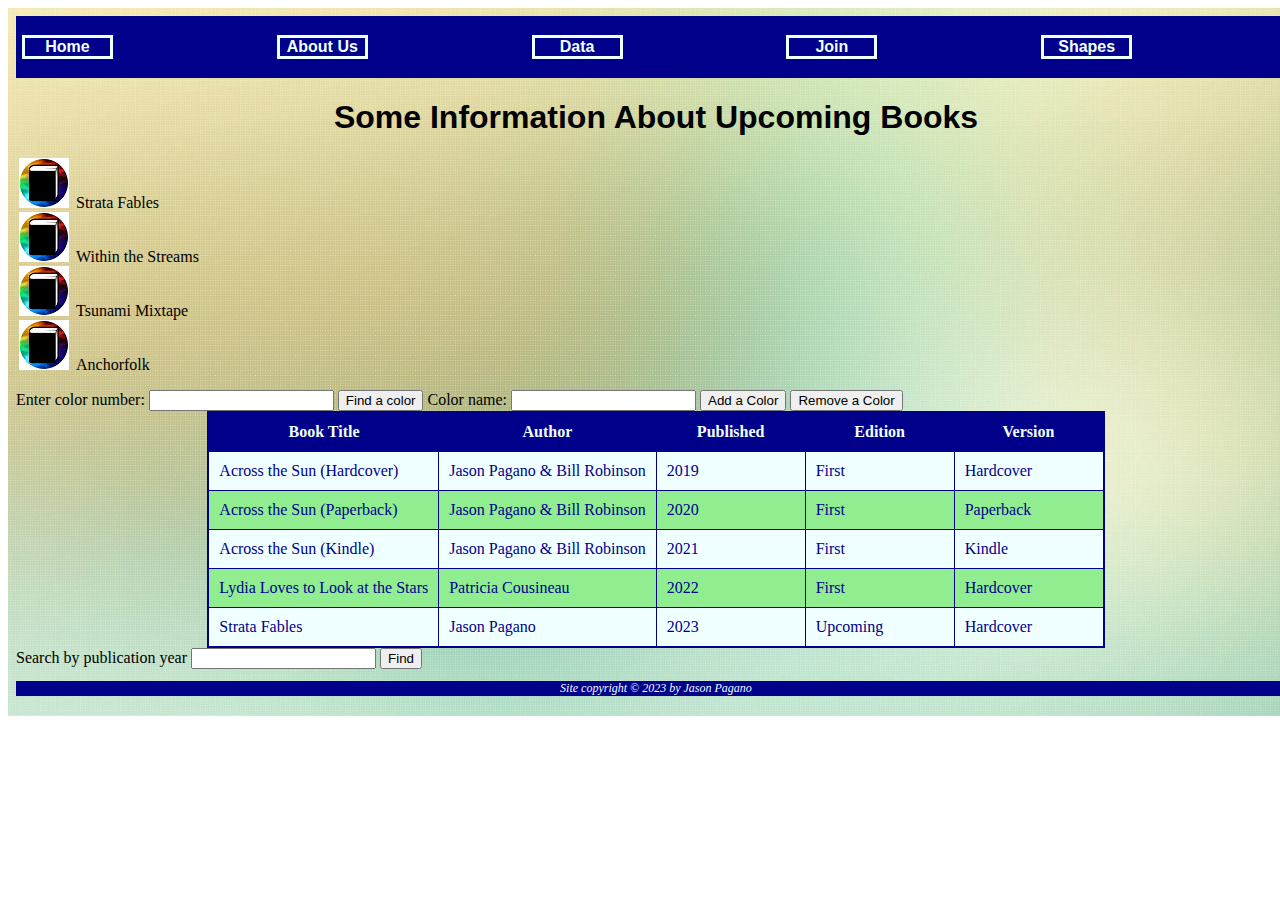
<file: pages/data.htm>
<!doctype html>
<html>
<head>
<meta charset="utf-8">
<title>Data</title>
<link href="../styles.css" rel="stylesheet">
	<style>
    .tablestyle {
      font-family: Arial Verdana sans-serif;
      border-collapse: collapse;
      border: 2px solid darkblue;
    }
    .tablestyle td {
      background-color: azure;
      border: 1px solid darkblue;
      color: darkblue;
      padding:10px;
	  	min-width: 10vw;
    }
    .tablestyle th {
      background-color: darkblue;
      color: azure;
      padding:10px;
    }
    .tablestyle tr:nth-child(odd) td {
    background-color: lightgreen;
  }
    .tablestyle tr:nth-child(even) td {
    background-color: azure;
  }
		main {
      padding: 8px;
			width: 100vw;
			margin-left: auto;
			margin-right: auto;
      background-image: url("../images/bg.jpg");
      background-repeat: no-repeat;
      background-attachment: fixed;
      background-size: cover;
    }
	</style>
</head>
<body>
  <main>
	<header>
	<nav>
	<p><a href="../index.htm">Home</a></p>
	<p><a href="about.htm">About Us</a></p>
	<p><a href="data.htm">Data</a></p>
	<p><a href="join.htm">Join</a></p>
	<p><a href="shapes.htm">Shapes</a></p>
	</nav>
	</header>
	<h1 style="text-align: center;">Some Information About Upcoming Books</h1>
	<ul class="bulletclass">
  		<li>Strata Fables</li>
  		<li>Within the Streams</li>
 		  <li>Tsunami Mixtape</li>
 		  <li>Anchorfolk</li>
	</ul>
  <div>
    <label for="colorNumber">Enter color number:</label>
    <input type="number" id="colorNumber" name="colorNumber" min="1">
    <button onclick="findColor()">Find a color</button>
    
    <label for="result">Color name:</label>
    <input type="text" id="result" name="result" readonly>
  
      <button onclick="addColor()">Add a Color</button>
      <button onclick="removeColor()">Remove a Color</button>
      <br>
  </div>
<table class="tablestyle" align="center">
  <tr>
    <th>Book Title</th>
    <th>Author</th>
    <th>Published</th>
    <th>Edition</th>
    <th>Version</th>
  </tr>
  <tr>
    <td id="title1">Across the Sun (Hardcover)</td>
    <td>Jason Pagano & Bill Robinson</td>
    <td id="date1">2019</td>
    <td>First</td>
    <td>Hardcover</td>
  </tr>
  <tr>
    <td id="title2">Across the Sun (Paperback)</td>
    <td>Jason Pagano & Bill Robinson</td>
    <td id="date2">2020</td>
    <td>First</td>
    <td>Paperback</td>
  </tr>
  <tr>
    <td id="title3">Across the Sun (Kindle)</td>
    <td>Jason Pagano & Bill Robinson</td>
    <td id="date3">2021</td>
    <td>First</td>
    <td>Kindle</td>
  </tr>
  <tr>
    <td id="title4">Lydia Loves to Look at the Stars</td>
    <td>Patricia Cousineau</td>
    <td id="date4">2022</td>
    <td>First</td>
    <td>Hardcover</td>
  </tr>
  <tr>
    <td id="title5">Strata Fables</td>
    <td>Jason Pagano</td>
    <td id="date5">2023</td>
    <td>Upcoming</td>
    <td>Hardcover</td>
  </tr>
</table>
<label for="myinput">Search by publication year</label>
<input type="text" id="myinput">
<button onclick="searchdates()">Find</button>
<div id="resultsheader" style="display:none; color:blue; border:solid 2px blue; padding-left: 15px;">
  <h3>Search Results</h3>
</div>
<div id="noresults" style="display:none; color:red;">
  <h3>No Results Found</h3>
</div>
<div id="results">
</div>
	<footer>
		<p>Site copyright &copy 2023 by Jason Pagano</p>
	</footer>
</main>
</body>
<script>
  var date1 = document.getElementById("date1");
  var date2 = document.getElementById("date2");
  var date3 = document.getElementById("date3");
  var date4 = document.getElementById("date4");
  var date5 = document.getElementById("date5");
  var input = document.getElementById("myinput");
  var results = document.getElementById("results");

  var resultsheader = document.getElementById("resultsheader");
  var noresults = document.getElementById("noresults");

  function searchdates(){
    resultsheader.style.display = "none";
    noresults.style.display = "none";
    var found=false;

    results.innerHTML = ("")
  if (date1.innerText == input.value){
    var title1 = document.getElementById("title1").innerText;
    var result = document.createElement("p");
    result.innerText = title1;
    results.appendChild(result);
    resultsheader.style.display = "block";
    found = true
    }
  if (date2.innerText == input.value){
    var title2 = document.getElementById("title2").innerText;
    var result = document.createElement("p");
    result.innerText = title2;
    results.appendChild(result);
    resultsheader.style.display = "block";
    found = true
    }
  if (date3.innerText == input.value){
    var title3 = document.getElementById("title3").innerText;
    var result = document.createElement("p");
    result.innerText = title3;
    results.appendChild(result);
    resultsheader.style.display = "block";
    found = true
    }
  if (date4.innerText == input.value){
    var title4 = document.getElementById("title4").innerText;
    var result = document.createElement("p");
    result.innerText = title4;
    results.appendChild(result);
    resultsheader.style.display = "block";
    found = true
    }
  if (date5.innerText == input.value){
    var title5 = document.getElementById("title5").innerText;
    var result = document.createElement("p");
    result.innerText = title5;
    results.appendChild(result);
    resultsheader.style.display = "block";
    found = true
    }
  if (found == false){
    noresults.style.display = "block";
  }
  }
  const colors = ['null','red', 'orange', 'yellow', 'green', 'blue', 'purple'];
        function testInput() {
			var num = document.getElementById("numberInput").value;
			do {
				if(isNaN(num)) {
					alert("Please enter a number.");
					return;
				}
			} while(isNaN(num));
			alert("Thank you");
		}
		function findColor() {
			const inputField = document.getElementById('colorNumber');
			const colorNumber = parseInt(inputField.value);
			if (colorNumber >= 1 && colorNumber < colors.length) {
				const colorName = colors[colorNumber];
				const resultField = document.getElementById('result');
				resultField.value = colorName;
			} else {
				alert('Please enter a number between 1 and 6.');
			}
        
		}
        function addColor() {
        const color = prompt("give me a color");
        colors.push(color);
    }
    function removeColor() {
        const color = prompt("give me a color number");
        colors.splice(color,1);
    }
</script>
</html>
</file>
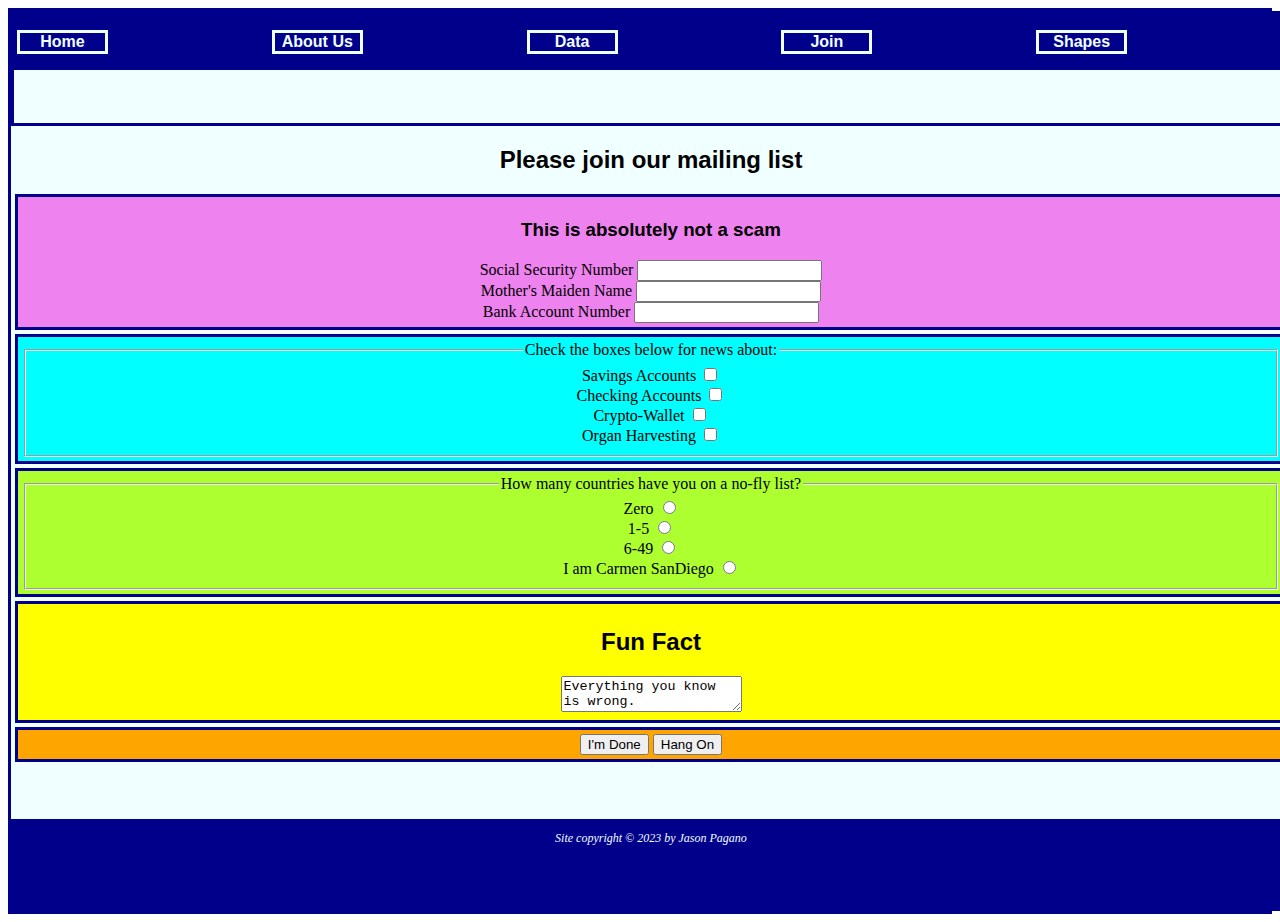
<file: pages/join.htm>
<!doctype html>
<html>
<head>
<meta charset="utf-8">
<title>Join</title>
<link href="../styles.css" rel="stylesheet">
	<style>
    .style1 {
      margin: 4px;
      border: medium solid darkblue;
      background-color: violet;
      padding: 4px;
      text-align: center;
    }
    .style2 {
      margin: 4px;
      border: medium solid darkblue;
      background-color: aqua;
      padding: 4px;
      text-align: center;
    }
    .style3 {
      margin: 4px;
      border: medium solid darkblue;
      background-color: greenyellow;
      padding: 4px;
      text-align: center;
    }
    .style4 {
      margin: 4px;
      border: medium solid darkblue;
      background-color: yellow;
      padding: 4px;
      text-align: center;
    }
    .style5 {
      margin: 4px;
      border: medium solid darkblue;
      background-color: orange;
      padding: 4px;
      text-align: center;
    }
    body {
      border: medium solid darkblue;
        }
	</style>
</head>
<body>
<div class="donutgrid">
	<header>
    <nav>
    <p><a href="../index.htm">Home</a></p>
    <p><a href="about.htm">About Us</a></p>
    <p><a href="data.htm">Data</a></p>
    <p><a href="join.htm">Join</a></p>
    <p><a href="shapes.htm">Shapes</a></p>
    </nav>
  </header>
<main>
  <form>
    <h2>Please join our mailing list</h2>
    <div class="style1">
      <h3>This is absolutely not a scam</h3>
    <label for="nametext">Social Security Number</label>
    <input type="text" id="nametext">
    <br>
    <label for="emailtext">Mother's Maiden Name</label>
    <input type="text" id="emailtext">
    <br>
    <label for="phonetext">Bank Account Number</label>
    <input type="text" id="phonetext">
    </div>
    <div class="style2">
      <fieldset style="text-align: center;">
        <legend>
          Check the boxes below for news about:
        </legend>
        <label for="box1">Savings Accounts</label>
        <input type="checkbox" id="box1">
        <br>
        <label for="box2">Checking Accounts</label>
        <input type="checkbox" id="box2">
        <br>
        <label for="box3">Crypto-Wallet</label>
        <input type="checkbox" id="box3">
        <br>
        <label for="box4">Organ Harvesting</label>
        <input type="checkbox" id="box4">
      </fieldset>
    </div>
    <div class="style3">
      <fieldset style="text-align: center;">
        <legend>
          How many countries have you on a no-fly list?
        </legend>
        <label for="radio1">Zero</label>
        <input type="radio" id="radio1">
        <br>
        <label for="radio2">1-5</label>
        <input type="radio" id="radio2">
        <br>
        <label for="radio3">6-49</label>
        <input type="radio" id="radio3">
        <br>
        <label for="radio4">I am Carmen SanDiego</label>
        <input type="radio" id="radio4">
      </fieldset>
    </div>
    <div class="style4">
    <h2>Fun Fact</h2>
    <textarea>Everything you know is wrong.</textarea>
    <br>
    </div>
    <div class="style5">
    <button type="submit">I'm Done</button>
    <button type="reset">Hang On</button>
    </div>

  </form>
  </main>
  <footer>
		<p>Site copyright &copy 2023 by Jason Pagano</p>
	</footer>
</div>
</body>
</html>
</file>
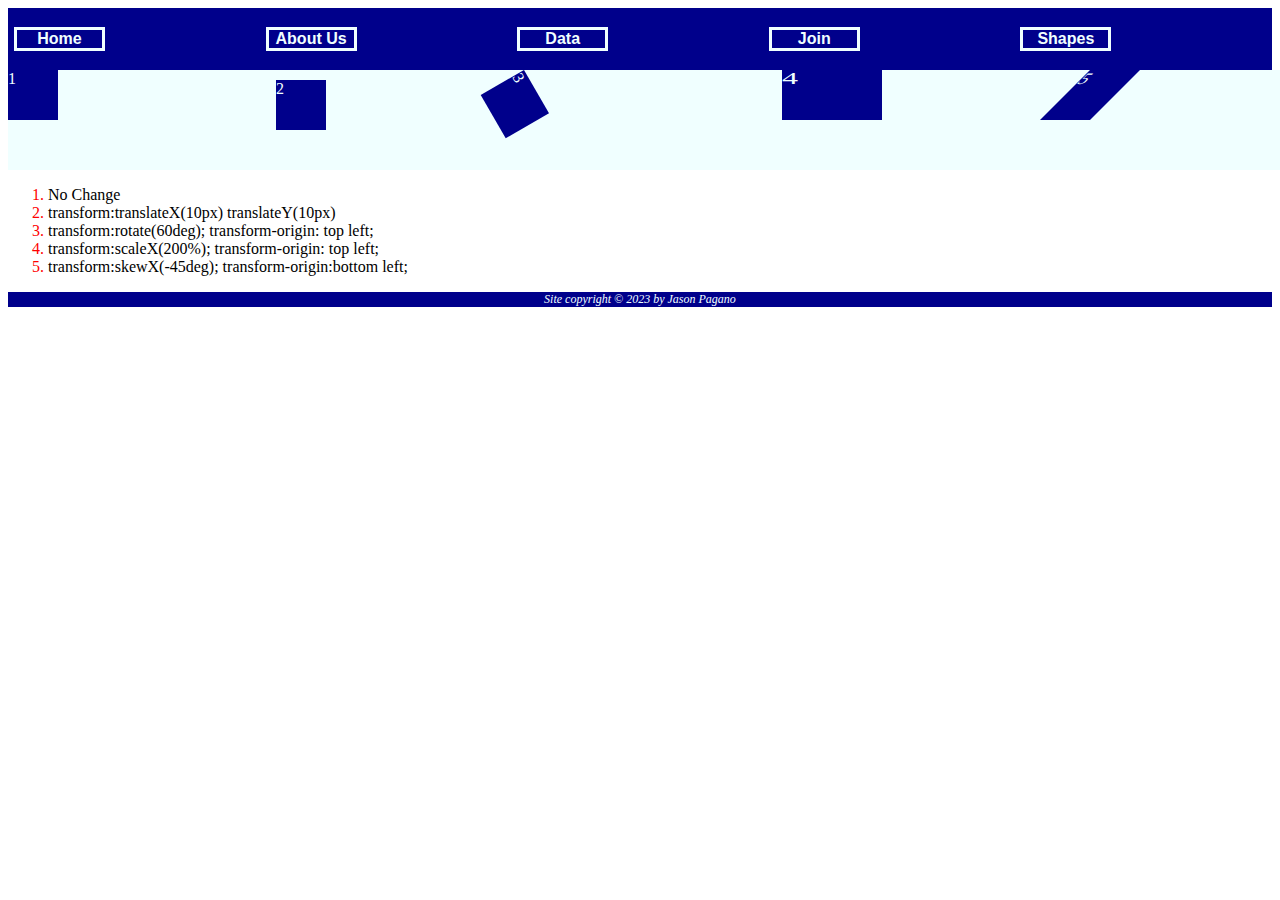
<file: pages/shapes.htm>
<!doctype html>
<html>
<head>
<meta charset="utf-8">
<title>Term Project Assignment 2a</title>
<link href="../styles.css" rel="stylesheet">
<style>
    image {
			border-radius: 5px;
			box-shadow: 2px 2px 5px rgba(0, 0, 0, 0.2);
		}
    main {
        display: grid;
        grid-template-columns: repeat(auto-fit, minmax(150px, 1fr));
        gap: 10px;
        min-height: 100px;
        background-color: azure;
      }
    div {
        background-color: #00008b;
        color: azure;
        height: 50px;
        width: 50px;
    }
    .shapelist li::marker {
        color: red;
    }
    #div02 {
        transform:translateX(10px) translateY(10px)
    }
    #div03 {
        transform:rotate(60deg);
        transform-origin: top left;
    }
    #div04 {
        transform:scaleX(200%);
        transform-origin: top left;
    }
    #div05 {
        transform:skewX(-45deg);
        transform-origin:bottom left;
    }
</style>
</head>
<body>
	<header>
	<nav>
	<p><a href="../index.htm">Home</a></p>
	<p><a href="about.htm">About Us</a></p>
	<p><a href="data.htm">Data</a></p>
	<p><a href="join.htm">Join</a></p>
	<p><a href="shapes.htm">Shapes</a></p>
	</nav>
	</header>
    <main>
     <section>
        <div id="div01">1</div>
     </section>
     <section>
        <div id="div02">2</div>
     </section>
     <section>
        <div id="div03">3</div>
     </section>
     <section>
        <div id="div04">4</div>
     </section>
     <section>
        <div id="div05">5</div>
     </section>
    </main>
	<ol class="shapelist">
        <li>No Change</li>
        <li>transform:translateX(10px) translateY(10px)</li>
        <li>transform:rotate(60deg); transform-origin: top left;</li>
        <li>transform:scaleX(200%); transform-origin: top left;</li>
        <li>transform:skewX(-45deg); transform-origin:bottom left;</li>
    </ol>
	<footer>
	<p>Site copyright &copy 2023 by Jason Pagano</p>
	</footer>
	</body>
</html>
</file>
<file: styles.css>
@charset "utf-8";
/* CSS Document */
:root {
	--my-dark-color: #00008b;
	--my-light-color: #f0ffff;
  }
header {
	background-color:var(--my-light-color);
	color:var(--my-dark-color);
	font-family:arial, sans serif;
	border:solid 3px var(--my-dark-color);
}
nav {
	background-color:var(--my-dark-color);
	display:grid;
	grid-template-columns: 1fr 1fr 1fr 1fr 1fr;	
}
nav p {
	border:solid 3px var(--my-light-color);
	background-color:var(--my-dark-color);
	font-weight:bold;
	color:var(--my-light-color);
	display:inline-block;
	width:17%;
	min-width:85px;
	text-align:center;
	margin-left:3px;
}
nav p a {
	color:var(--my-light-color);
	text-decoration:none;
}
nav p:hover {
  border-color: var(--my-dark-color);
  font-style: italic;
}
main {
	background-color:var(--my-light-color);
	width:100vw;
}
main h1, main h2, main h3 {
	font-family:arial, sans serif;
	}
main h2 {
	text-align:center
}
footer {
	background-color:var(--my-dark-color);
	color:var(--my-light-color);
	font-style: italic;
	text-align: center;
	font-size: 75%;
}
.namebutton{
	text-align:center
}
.whatever4{
	display:flex;
}
.bulletclass{
  list-style: url("images/sr-bullet.png");
  margin-left: 20px;
}
.carousel{
	display:grid;
	grid-auto-flow: dense;
	grid-template-columns: repeat(auto-fit, minmax(200px, 1fr));
	gap: 15px;
}
.donut{
	box-shadow: 5px 5px 5px lightgrey;
}
.donutlady{
	color: white;
	position: absolute;
}
.bookcaption{
	color: magenta;
	position: absolute;
}
.donutgrid{
	display:grid;
	min-height:100vh;
	grid-template-columns: 1fr;
	grid-template-rows: auto;
}
</file>
